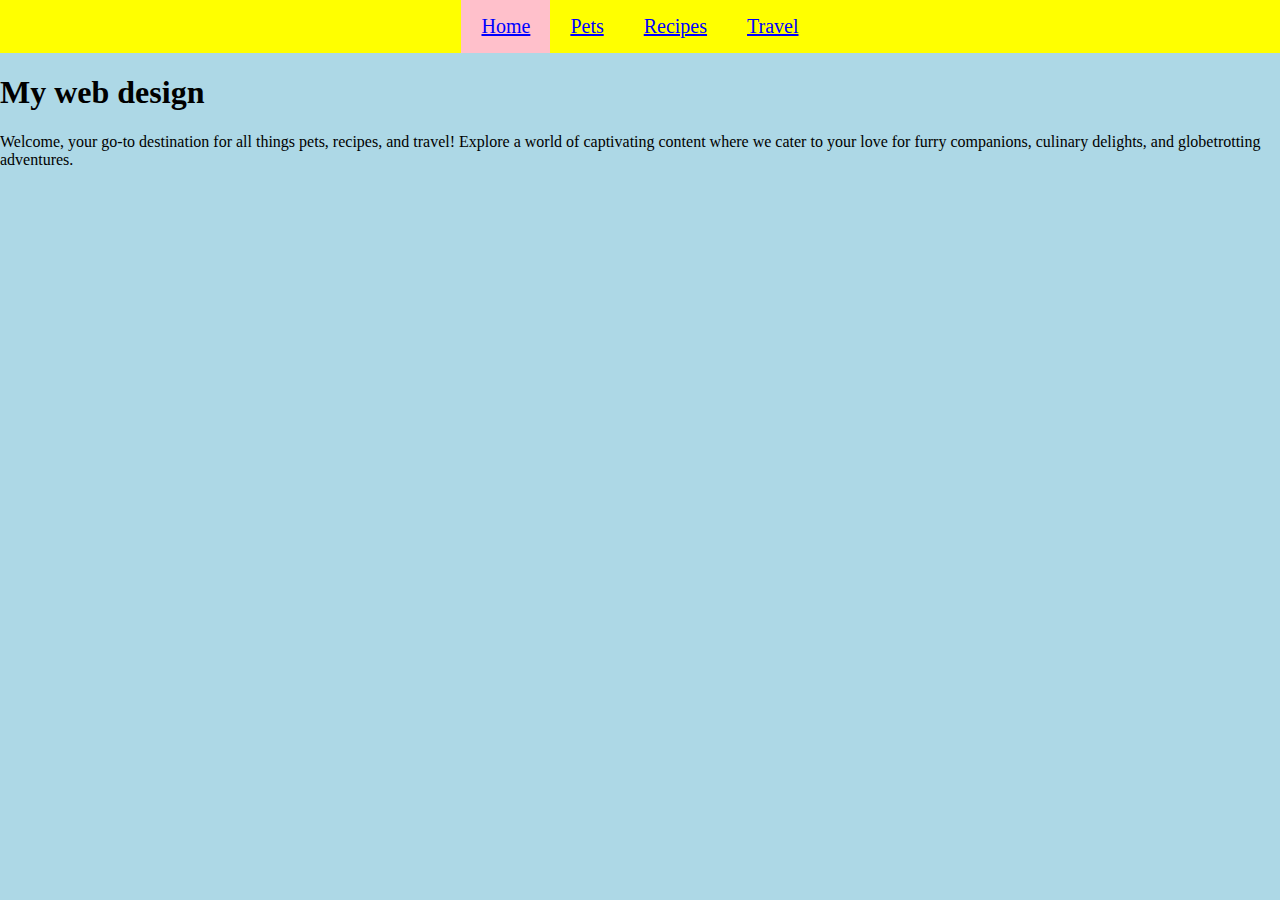
<file: index.html>
<!DOCTYPE html>
<html lang="en">
<head>
    <meta charset="UTF-8">
    <meta name="viewport" content="width=device-width, initial-scale=1.0">
    <title>Home</title>
    <link rel="stylesheet" href="style.css">
    <link rel="stylesheet" href="reset.css">
</head>
<body>
    <a href="#mainContent" class="skip-link">Skip to Main Content</a>
    <header>
        <nav>
            <ul>
                <li><a href="index.html"class="active">Home</a></li>
                <li><a href="pets.html">Pets</a></li>
                <li><a href="recipes.html">Recipes</a></li>
                <li><a href="travel.html">Travel</a></li>
            </ul>
        </nav>
        <h1>My web design</h1>

    </header>
    <main id="mainContent">
        <div>
            <p>Welcome, your go-to destination for all things pets, recipes, and travel! Explore a world of captivating content where we cater to your love for furry companions, culinary delights, and globetrotting adventures. </p>

        </div>
            
            <!-- Jackie Wolf -->
    
        <div></div>
        <div></div>
        <div></div>
        <div></div>
    </main>
    
</body>
</html>
</file>
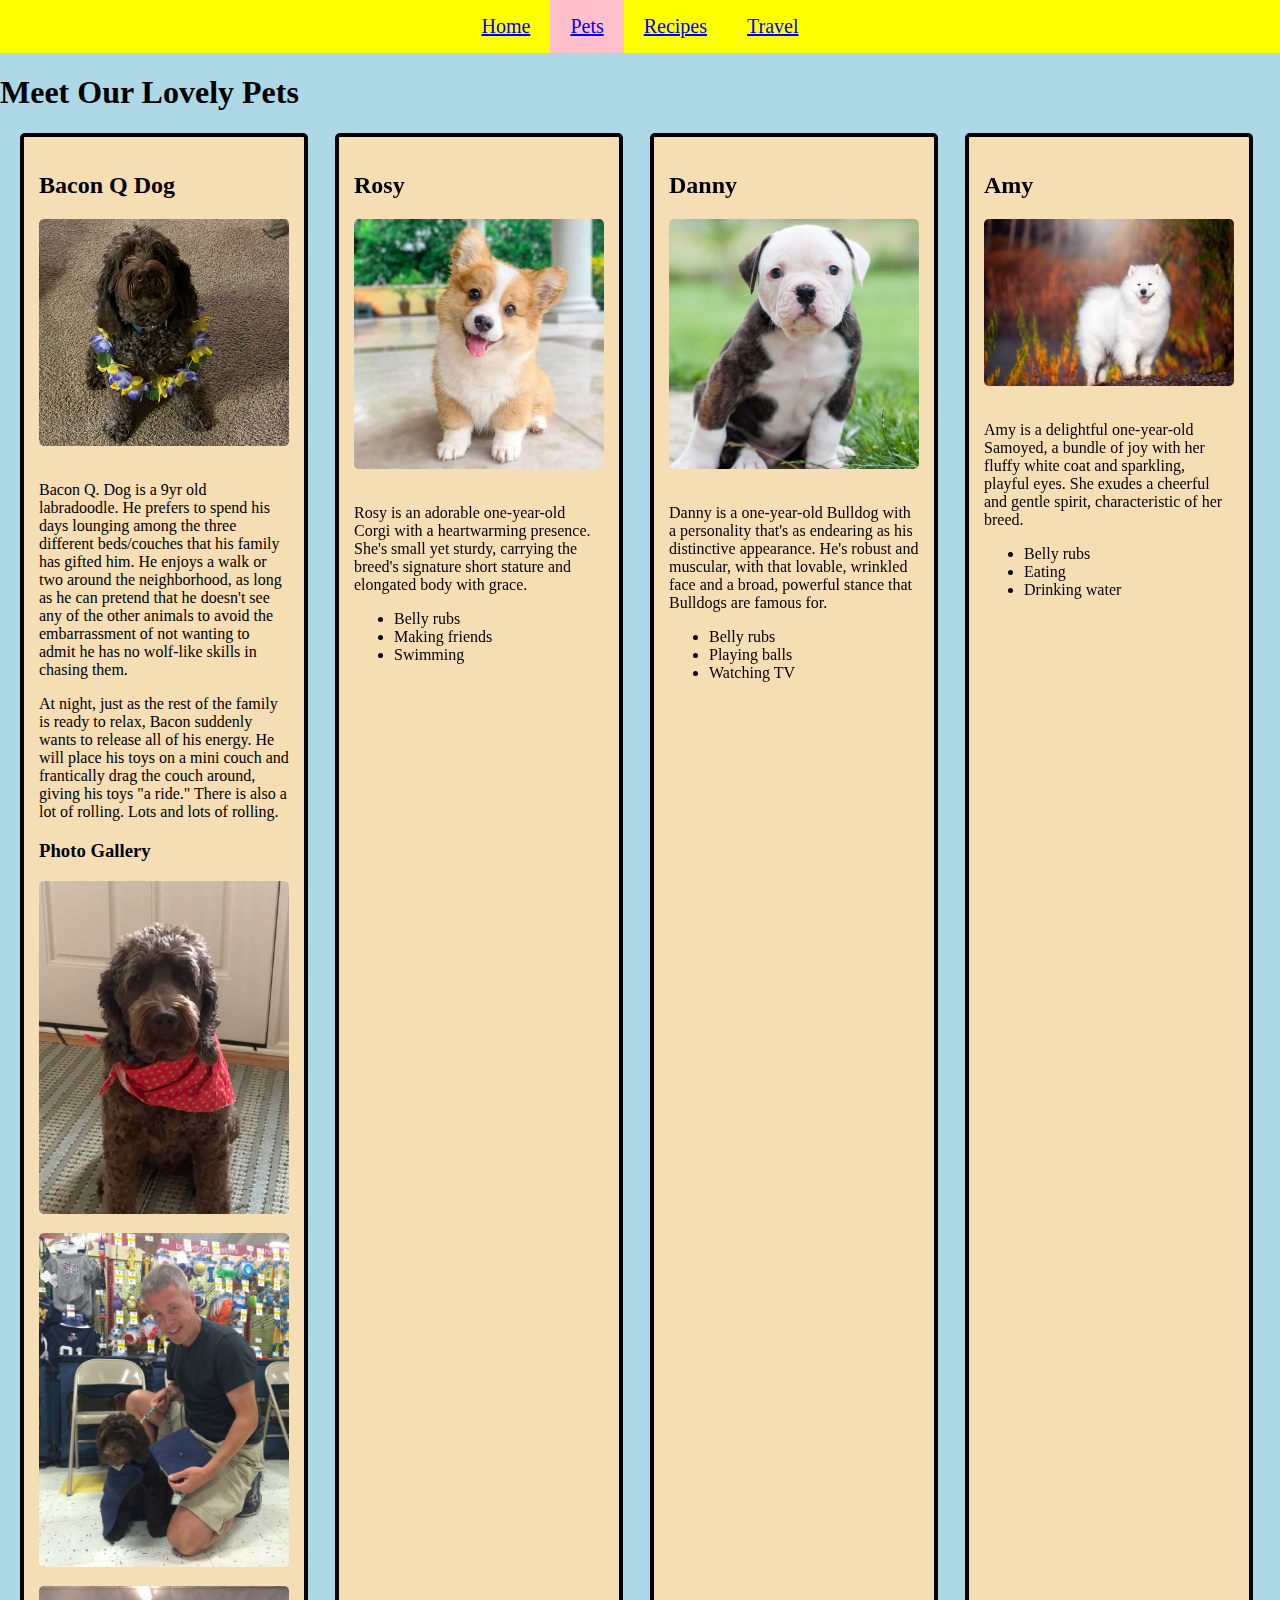
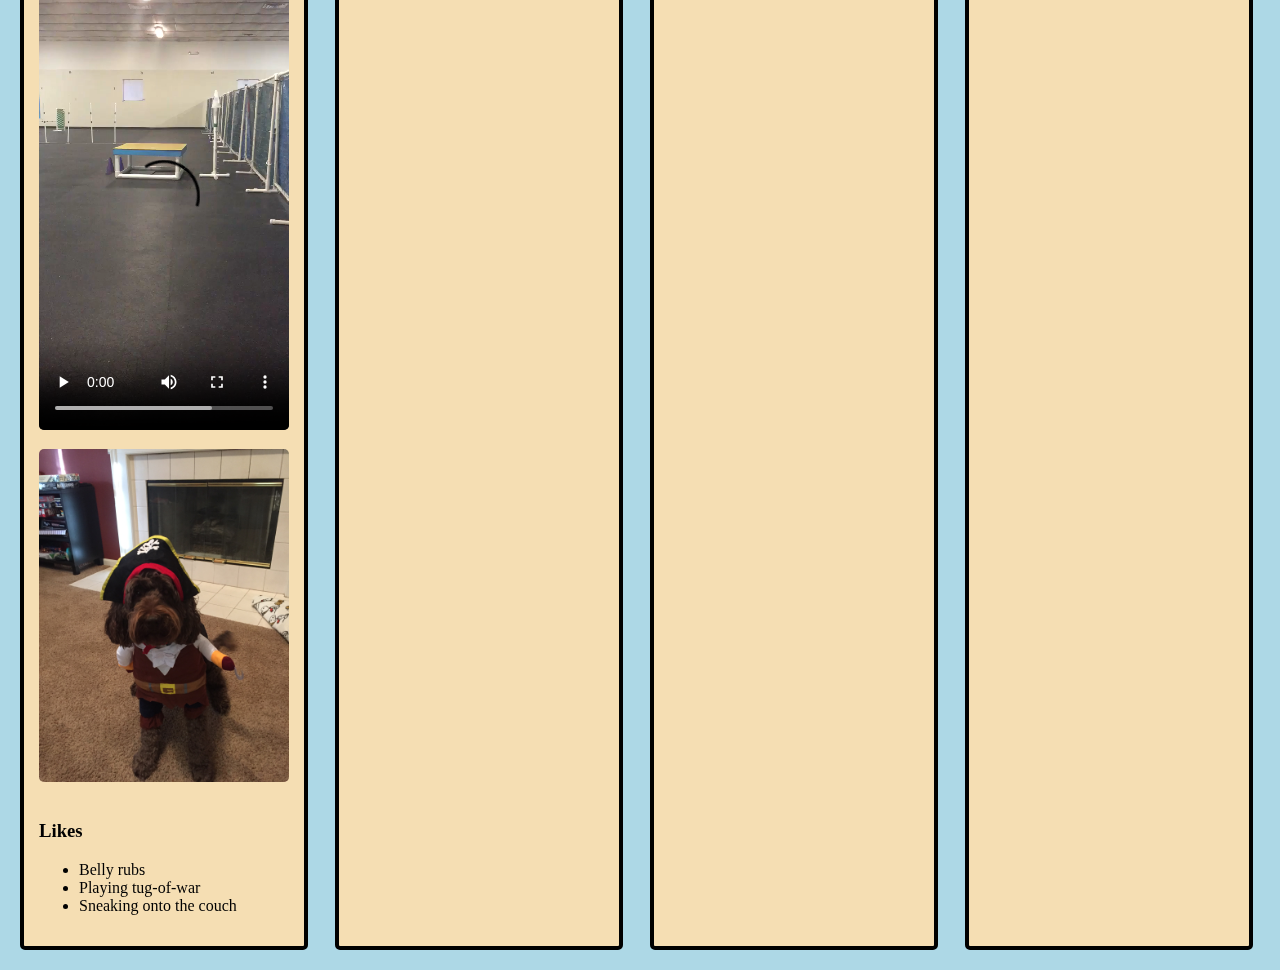
<file: pets.html>
<!DOCTYPE html>
<html lang="en">
<head>
    <meta charset="UTF-8">
    <meta name="viewport" content="width=device-width, initial-scale=1.0">
    <title>Pets</title>
    <link rel="stylesheet" href="style.css">
    <link rel="stylesheet" href="reset.css">
</head>
<body>
    <a href="#mainContent" class="skip-link">Skip to Main Content</a>
    <nav>
        <ul>
            <li><a href="index.html">Home</a></li>
            <li><a href="pets.html" class="active">Pets</a></li>
            <li><a href="recipes.html">Recipes</a></li>
            <li><a href="travel.html">Travel</a></li>
        </ul>
    </nav>
    <main id="mainContent">
        <h1>Meet Our Lovely Pets</h1>
   
        <div class="pet-grid">

            <div class="pet-profile">
                <h2>Bacon Q Dog</h2>
                <img src="images/bacon.jpg" alt="Brown labradoodle wearing colorful lei" width="100%">
                <p>Bacon Q. Dog is a 9yr old labradoodle. He prefers to spend his days lounging among the three different beds/couches that his family has gifted him. He enjoys a walk or two around the neighborhood, as long as he can pretend that he doesn't see any of the other animals to avoid the embarrassment of not wanting to admit he has no wolf-like skills in chasing them.</p>
                <p>At night, just as the rest of the family is ready to relax, Bacon suddenly wants to release all of his energy. He will place his toys on a mini couch and frantically drag the couch around, giving his toys "a ride." There is also a lot of rolling. Lots and lots of rolling.</p>
                <h3>Photo Gallery</h3>
            <img src="images/bacon_bandana.JPG" width ="200" alt = "Brown labradoodle wearing an orange bandana">
            <img src="images/bacon_graduation.JPG"  width ="200" alt="Small labradoodle puppy wearing a graduation cap and gown">
            <video width="200"  controls>
                <source src="images/bacon_agility.mov">
                Your browser does not support the video tag.  This was a video of a girl and dog demonstrating a sit and stay procedure
            </video>
            <img src="images/bacon_halloween.JPG"  width ="200" alt="Brown labradoodle wearing a pirate costume">

            <h3>Likes</h3>
            <ul>
                <li>Belly rubs</li>
                <li>Playing tug-of-war</li>
                <li>Sneaking onto the couch</li>
            </ul>

            </div>

  
            <div class="pet-profile">
                <h2>Rosy</h2>
                <img src="images/corgi.jpg" alt="A little corgi" width="100%">
                <p>Rosy is an adorable one-year-old Corgi with a heartwarming presence. She's small yet sturdy, carrying the breed's signature short stature and elongated body with grace.</p>
                <ul>
                    <li>Belly rubs</li>
                    <li>Making friends</li>
                    <li>Swimming</li>
                </ul>
            </div>

            <div class="pet-profile">
                <h2>Danny</h2>
                <img src="images/bulldog.jpg" alt="Cute bulldog" width="100%">
                <p>Danny is a one-year-old Bulldog with a personality that's as endearing as his distinctive appearance. He's robust and muscular, with that lovable, wrinkled face and a broad, powerful stance that Bulldogs are famous for.</p>
                <ul>
                    <li>Belly rubs</li>
                    <li>Playing balls</li>
                    <li>Watching TV</li>
                </ul>
            </div>

            <div class="pet-profile">
                <h2>Amy</h2>
                <img src="images/samoyed-1.jpg" alt="White Samoyed" width="100%">
                <p>Amy is a delightful one-year-old Samoyed, a bundle of joy with her fluffy white coat and sparkling, playful eyes. She exudes a cheerful and gentle spirit, characteristic of her breed.</p>
                <ul>
                    <li>Belly rubs</li>
                    <li>Eating</li>
                    <li>Drinking water</li>
                </ul>
            </div>
        </div>
    </main>
</body>
</html>
</file>
<file: style.css>
body {
    font-family: cursive;
    margin: 0;
    padding: 0;
    background-color: lightblue
}


nav {
    background-color: yellow;
    overflow: hidden;
}

nav ul {
    list-style-type: none;
    padding: 0;
    margin: 0 auto;
    display: flex;
    justify-content: center;
    align-items: center;
}



nav ul li a {
    color: blue;
    padding: 15px 20px;
    font-size: 20px;
    display: block;
}

nav ul li a.active,
nav ul li a:hover {
    background-color: pink
}

.skip-link {
    position: absolute;
    left: -10000px;
    top: auto;
    width: 1px;
    height: 1px;
    overflow: hidden;
}

.skip-link:focus {
    position: static;
    width: auto;
    height: auto;
}
</file>
